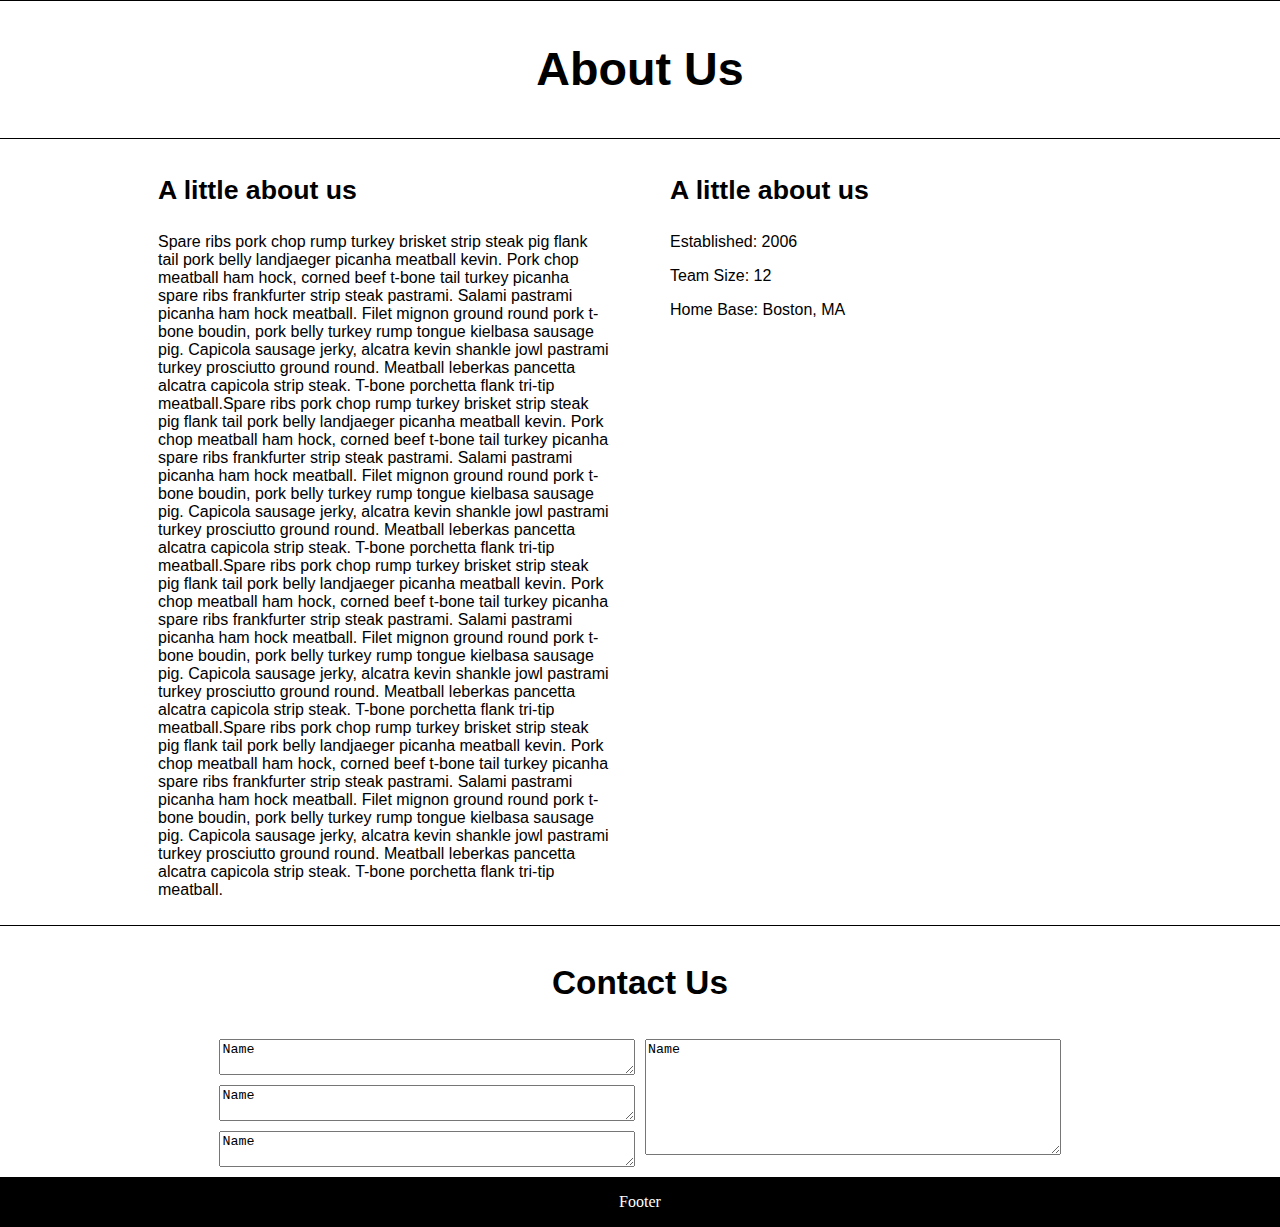
<file: Home/about_us_1/about_us_1.html>
<!DOCTYPE html>
<html>
<head>
	<link rel="stylesheet" type="text/css" href="../../_css/index.css">
	<link rel="stylesheet" type="text/css" href="../../_css/font-awesome.css">
	<link rel="stylesheet" type="text/css" href="../../Home/about_us_1/about_us_1.css">
	<title></title>
</head>
<body>
	

	<div class="main-container">
		<div class="inner-container">
			<h1>About Us</h1>
		</div>
	</div>


	<div class="main-container">
		<div class="inner-container">
			<div class="container-50-50">
				<h3>A little about us</h3>
				<p>Spare ribs pork chop rump turkey brisket strip steak pig flank tail pork belly landjaeger picanha meatball kevin. Pork chop meatball ham hock, corned beef t-bone tail turkey picanha spare ribs frankfurter strip steak pastrami. Salami pastrami picanha ham hock meatball. Filet mignon ground round pork t-bone boudin, pork belly turkey rump tongue kielbasa sausage pig. Capicola sausage jerky, alcatra kevin shankle jowl pastrami turkey prosciutto ground round. Meatball leberkas pancetta alcatra capicola strip steak. T-bone porchetta flank tri-tip meatball.Spare ribs pork chop rump turkey brisket strip steak pig flank tail pork belly landjaeger picanha meatball kevin. Pork chop meatball ham hock, corned beef t-bone tail turkey picanha spare ribs frankfurter strip steak pastrami. Salami pastrami picanha ham hock meatball. Filet mignon ground round pork t-bone boudin, pork belly turkey rump tongue kielbasa sausage pig. Capicola sausage jerky, alcatra kevin shankle jowl pastrami turkey prosciutto ground round. Meatball leberkas pancetta alcatra capicola strip steak. T-bone porchetta flank tri-tip meatball.Spare ribs pork chop rump turkey brisket strip steak pig flank tail pork belly landjaeger picanha meatball kevin. Pork chop meatball ham hock, corned beef t-bone tail turkey picanha spare ribs frankfurter strip steak pastrami. Salami pastrami picanha ham hock meatball. Filet mignon ground round pork t-bone boudin, pork belly turkey rump tongue kielbasa sausage pig. Capicola sausage jerky, alcatra kevin shankle jowl pastrami turkey prosciutto ground round. Meatball leberkas pancetta alcatra capicola strip steak. T-bone porchetta flank tri-tip meatball.Spare ribs pork chop rump turkey brisket strip steak pig flank tail pork belly landjaeger picanha meatball kevin. Pork chop meatball ham hock, corned beef t-bone tail turkey picanha spare ribs frankfurter strip steak pastrami. Salami pastrami picanha ham hock meatball. Filet mignon ground round pork t-bone boudin, pork belly turkey rump tongue kielbasa sausage pig. Capicola sausage jerky, alcatra kevin shankle jowl pastrami turkey prosciutto ground round. Meatball leberkas pancetta alcatra capicola strip steak. T-bone porchetta flank tri-tip meatball.</p>
			</div>
			
			<div class="container-50-50">
				<h3>A little about us</h3>
				<p>Established: 2006</p>
				<p>Team Size: 12</p>
				<p>Home Base: Boston, MA</p>
			</div>
		</div>
	</div>

	<div class="main-container">
		<div class="inner-container">
			<h2>Contact Us</h2>
			<div class="container-50-50">
				<textarea>Name</textarea>
				<textarea>Name</textarea>
				<textarea>Name</textarea>
			</div>
			<div class="container-50-50">
				<textarea id="message-area">Name</textarea>
			</div>




		</div>
	</div>






	<footer class="site-footer">
		<p>Footer</p>
	</div>











</body>
</html>
</file>
<file: _css/index.css>
/**********************************************************************************************************/
/**********************************************************************************************************/
/**********************************************************************************************************/
/**********************************************************************************************************/
/**************************************************GLOBAL**************************************************/
/**********************************************************************************************************/
/**********************************************************************************************************/
/**********************************************************************************************************/
/**********************************************************************************************************/

body {
	margin: 0;
	padding: 0;
}


.main-container {
	padding: 10px 0;
	float: left;
	width: 100%;
	border-top: 1px solid black;
	
}

.main-container .inner-container .logo {
	width: 100px;
	height: 50px;
	background-color: gray;
}

.inner-container {
	width: 80%;
	margin: 0 auto;
}

.site-footer {
	float: left;
	width: 100%;
	background-color: black;
}

.site-footer p {
	color: white;
	text-align: center;
}

.center-element {
	text-align: center;
}

.font-style {
	font-family: sans-serif;
	font-size: 13pt;
}


.person-image { 
}
</file>
<file: Home/about_us_1/about_us_1.css>
.main-container .inner-container h1 {
	font-size: 35pt;
	font-family: sans-serif;
	text-align: center;
}

.main-container .inner-container .container-50-50 {
	float: left;
	width: 50%;
	
}

.main-container .inner-container .container-50-50 h3 {
	padding: 0 30px 0 30px;
	font-family: sans-serif;
	font-size: 20pt;
}

.main-container .inner-container .container-50-50 p {
	padding: 0 30px 0 30px;
	font-family: sans-serif;
}

.main-container .inner-container h2 {
	font-size: 25pt;
	font-family: sans-serif;
	text-align: center;
}

.main-container .inner-container textarea {
	width: 80%;
	float: right;
	margin-top: 10px;
	margin-right: 5px;

}

.main-container .inner-container #message-area {
	width: 80%;
	height: 110px;
	float: left;
	margin-top: 10px;
	margin-left: 5px;
}

@media (max-width: 980px) {
	.main-container .inner-container .container-50-50 {
		width: 100%;
	}
	.main-container .inner-container .container-50-50 p {
		padding: 0 30px 0 30px;
		font-family: sans-serif;
		text-align: center;
	}
	.main-container .inner-container .container-50-50 h3 {
		padding: 0 30px 0 30px;
		font-family: sans-serif;
		font-size: 20pt;
		text-align: center;
	}

	.main-container .inner-container textarea {
		width: 100%;
		height: 30px;
		float: none;
		margin-top: 0px;
		margin-left: 0px;
	}

	.main-container .inner-container #message-area {
		width: 100%;
		margin: 0;
	}

}
</file>
